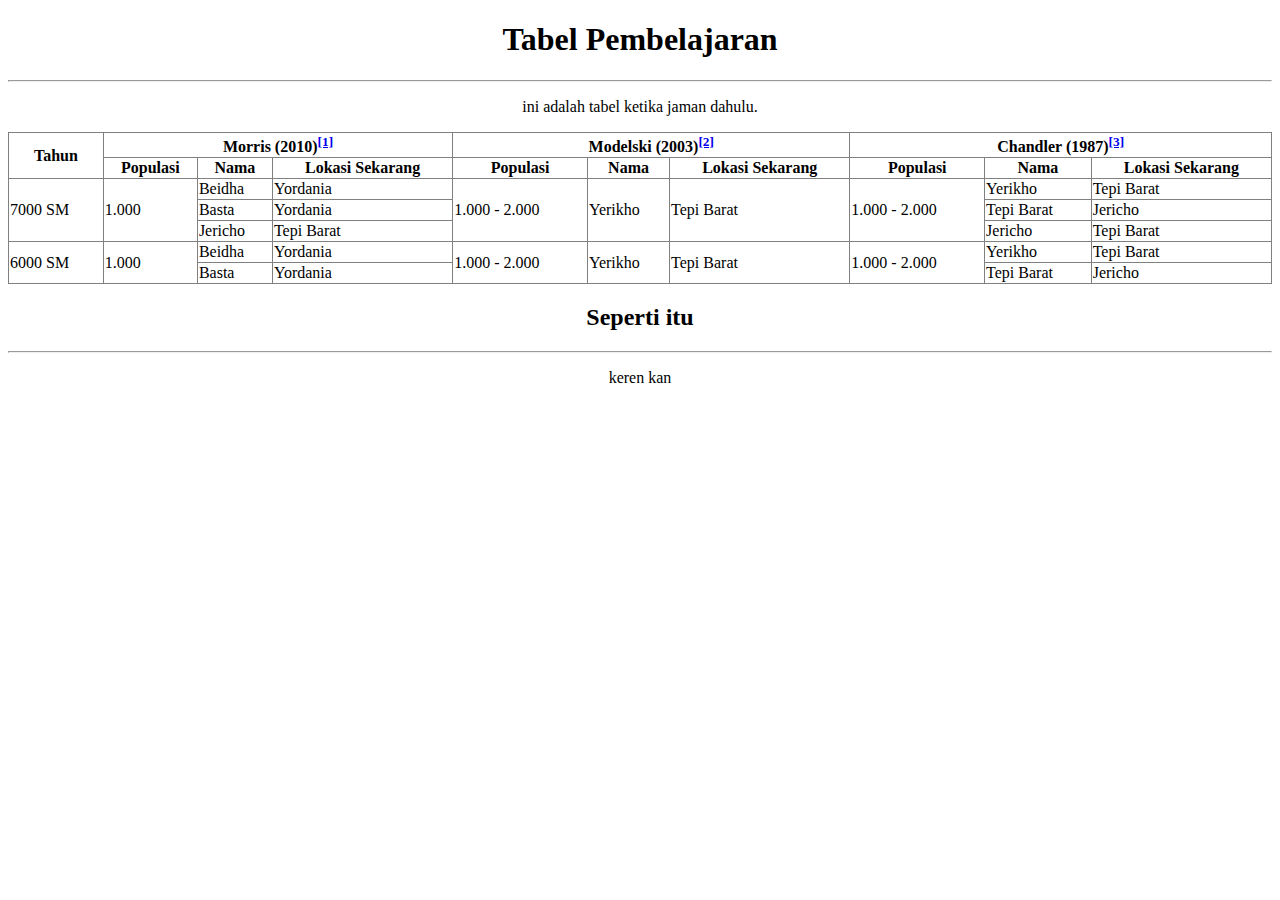
<file: index.html>
<!DOCTYPE html>
<html lang="en">
  <head>
    <meta charset="UTF-8" />
    <meta name="viewport" content="width=device-width, initial-scale=1.0" />
    <title>Learn How To Table</title>
    <link rel="stylesheet" href="assets/css/style.css" />
  </head>
  <body>
    <h1>Tabel Pembelajaran</h1>
    <hr />
    <p>ini adalah tabel ketika jaman dahulu.</p>
    <table border="1">
      <thead>
        <tr>
          <th rowspan="2">Tahun</th>
          <th colspan="3">
            Morris (2010)<sup><a href="#">[1]</a></sup>
          </th>
          <th colspan="3">
            Modelski (2003)<sup><a href="#">[2]</a></sup>
          </th>
          <th colspan="3">
            Chandler (1987)<sup><a href="#">[3]</a></sup>
          </th>
        </tr>
        <tr>
          <th>Populasi</th>
          <th>Nama</th>
          <th>Lokasi Sekarang</th>
          <th>Populasi</th>
          <th>Nama</th>
          <th>Lokasi Sekarang</th>
          <th>Populasi</th>
          <th>Nama</th>
          <th>Lokasi Sekarang</th>
        </tr>
      </thead>
      <tbody>
        <tr>
          <td rowspan="3">7000 SM</td>
          <td rowspan="3">1.000</td>
          <td>Beidha</td>
          <td>Yordania</td>

          <td rowspan="3">1.000 - 2.000</td>
          <td rowspan="3">Yerikho</td>
          <td rowspan="3">Tepi Barat</td>

          <td rowspan="3">1.000 - 2.000</td>
          <td>Yerikho</td>
          <td>Tepi Barat</td>
        </tr>
        <tr>
          <td>Basta</td>
          <td>Yordania</td>
          <td>Tepi Barat</td>
          <td>Jericho</td>
        </tr>
        <tr>
          <td>Jericho</td>
          <td>Tepi Barat</td>
          <td>Jericho</td>
          <td>Tepi Barat</td>
        </tr>
        <tr>
          <td rowspan="2">6000 SM</td>
          <td rowspan="2">1.000</td>
          <td>Beidha</td>
          <td>Yordania</td>

          <td rowspan="2">1.000 - 2.000</td>
          <td rowspan="2">Yerikho</td>
          <td rowspan="2">Tepi Barat</td>

          <td rowspan="2">1.000 - 2.000</td>
          <td>Yerikho</td>
          <td>Tepi Barat</td>
        </tr>
        <tr>
          <td>Basta</td>
          <td>Yordania</td>
          <td>Tepi Barat</td>
          <td>Jericho</td>
        </tr>
      </tbody>
    </table>
    <h2>Seperti itu</h2>
    <hr />
    <p>keren kan</p>
  </body>
</html>
</file>
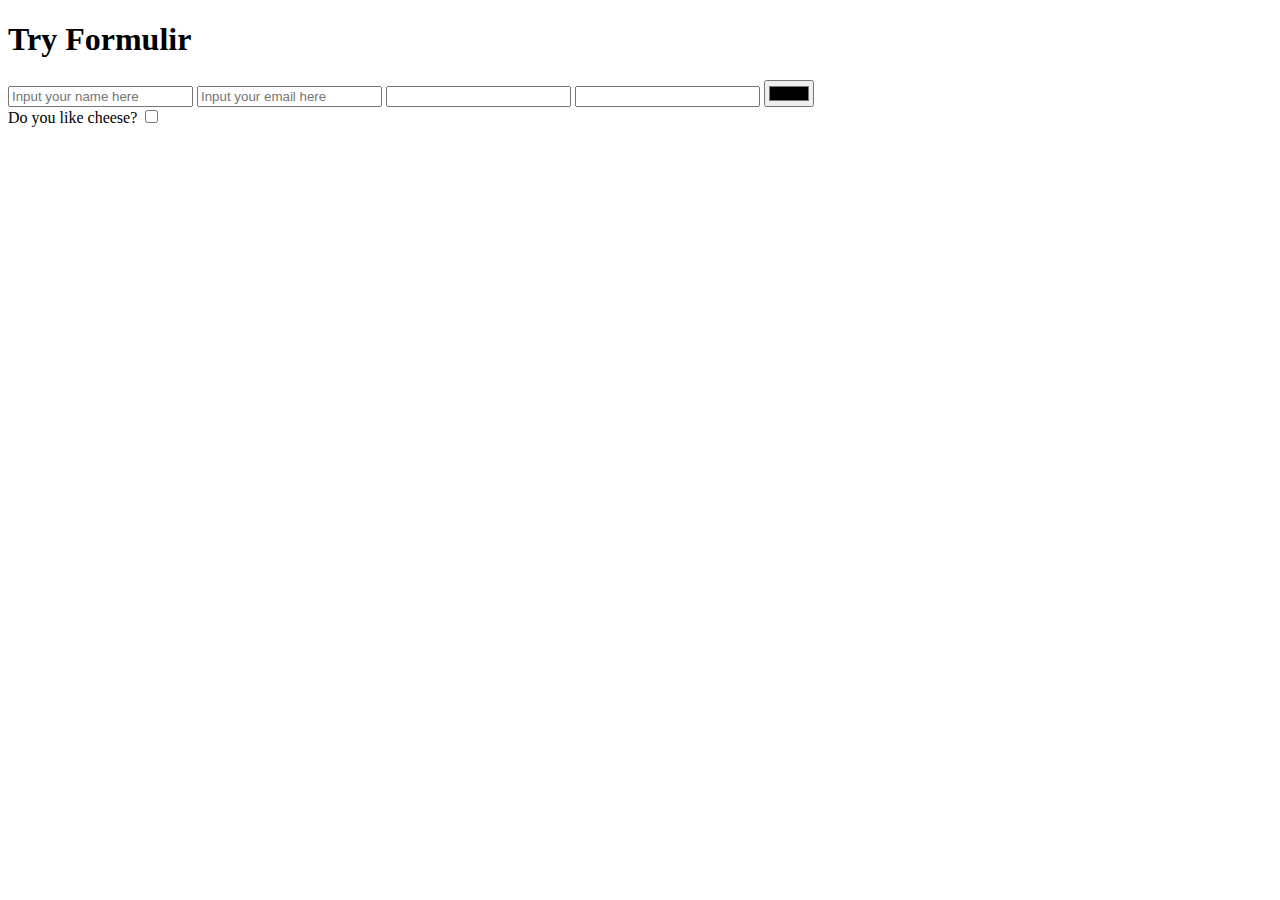
<file: form.html>
<!DOCTYPE html>
<html lang="en">
  <head>
    <meta charset="UTF-8" />
    <meta name="viewport" content="width=device-width, initial-scale=1.0" />
    <title>Learn Form</title>
  </head>
  <body>
    <h1>Try Formulir</h1>
    <form action="#" method="post">
      <input type="text" placeholder="Input your name here" />
      <input type="email" placeholder="Input your email here" />
      <input type="password" placeholder="" />
      <input type="number" />
      <input type="color" />
    </form>
    <div class="preferences">
      <label for="chees">Do you like cheese?</label>
      <input type="checkbox" name="cheese" id="cheese" />
    </div>
  </body>
</html>
</file>
<file: assets/css/style.css>
h1 {
  text-align: center;
}
table {
  width: 100%;
  border-collapse: collapse;
}
p {
  text-align: center;
}
h2 {
  text-align: center;
}
</file>
